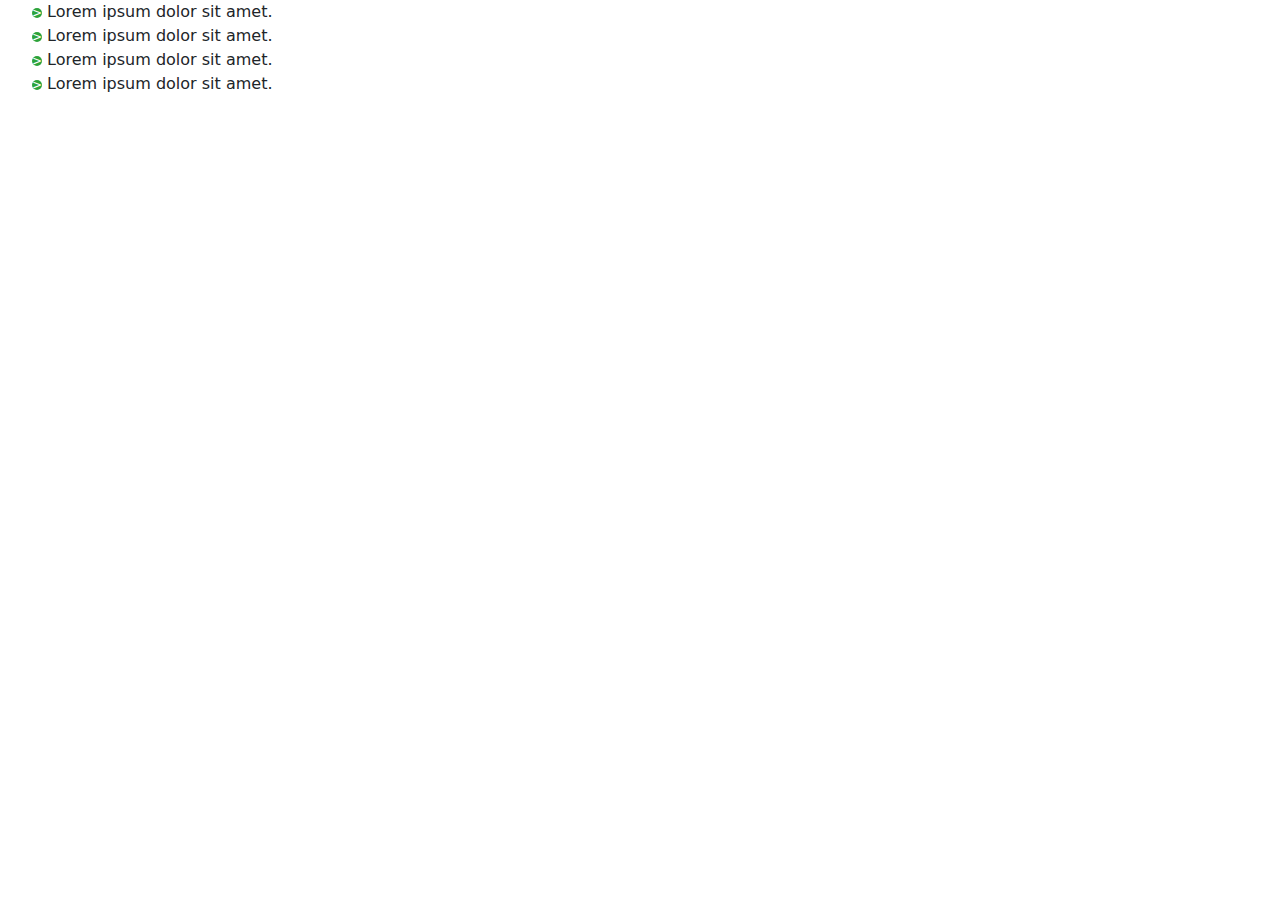
<file: project.html>
<!doctype html>
<html lang="en">

<head>
  <meta charset="utf-8">
  <meta name="viewport" content="width=device-width, initial-scale=1">
  <title>企業辦公專案</title>
  <link href="https://cdn.jsdelivr.net/npm/bootstrap@5.3.3/dist/css/bootstrap.min.css" rel="stylesheet"
    integrity="sha384-QWTKZyjpPEjISv5WaRU9OFeRpok6YctnYmDr5pNlyT2bRjXh0JMhjY6hW+ALEwIH" crossorigin="anonymous">
  <link rel="stylesheet" href="./css/project.css">

</head>

<body>

  <ul class="arrow-list">
    <li>Lorem ipsum dolor sit amet.</li>
    <li>Lorem ipsum dolor sit amet.</li>
    <li>Lorem ipsum dolor sit amet.</li>
    <li>Lorem ipsum dolor sit amet.</li>
  </ul>
  <script src="https://cdn.jsdelivr.net/npm/bootstrap@5.3.3/dist/js/bootstrap.bundle.min.js"
    integrity="sha384-YvpcrYf0tY3lHB60NNkmXc5s9fDVZLESaAA55NDzOxhy9GkcIdslK1eN7N6jIeHz"
    crossorigin="anonymous"></script>
</body>

</html>
</file>
<file: css/project.css>
.arrow-list li {
  list-style: none;
}

.arrow-list li::before {
  content: ">";
  width: 10px;
  display: inline-block;
  aspect-ratio: 1/1;
  border-radius: 50%;
  background-color: #2ca33b;
  line-height: 10px;
  text-align: center;
  color: #fff;
  margin-right: 5px;
  font-size: 12px;
}
</file>
